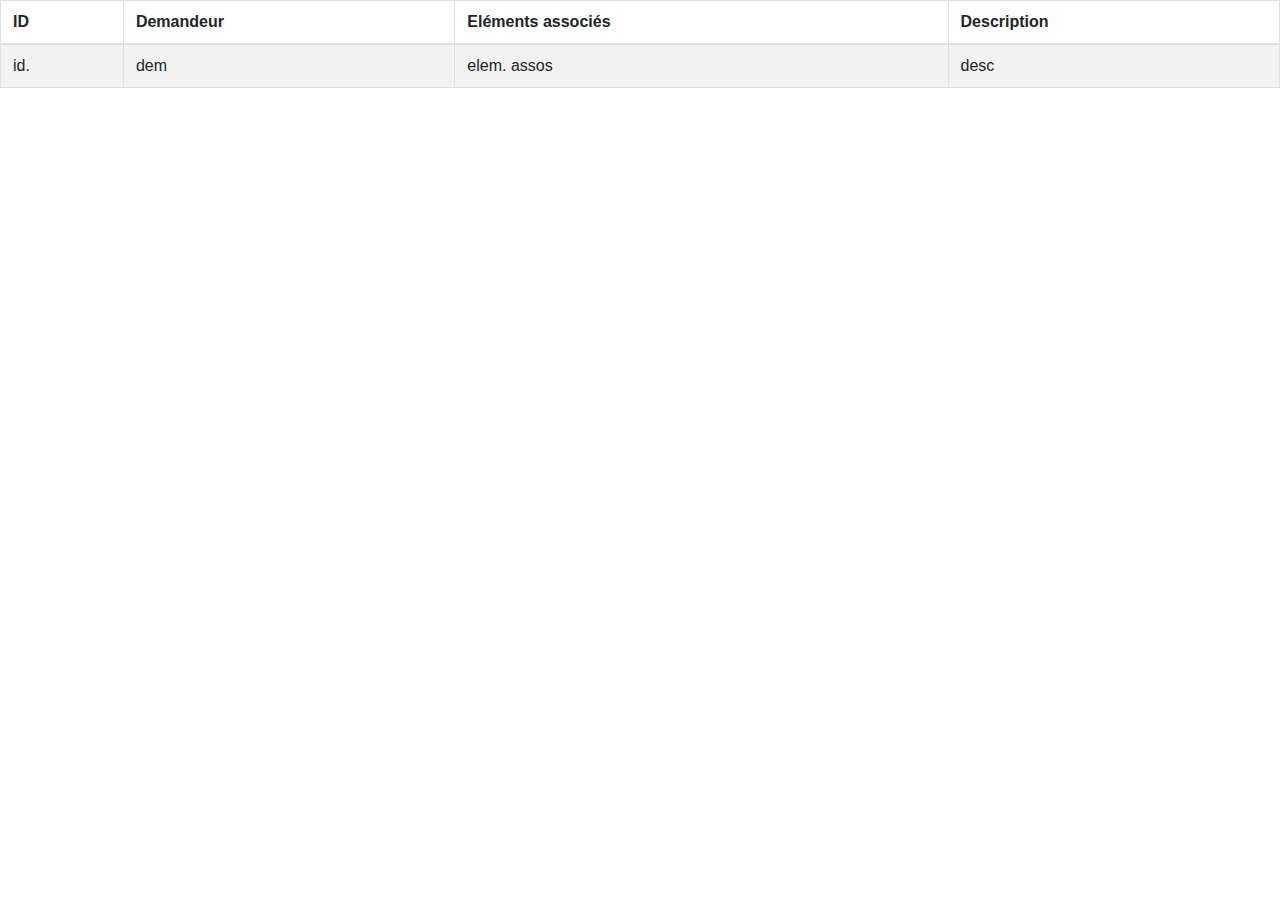
<file: tableau.html>
<head>
  <link rel="stylesheet" href="assets/bootstrap/css/bootstrap.min.css">
  <!-- <link rel="stylesheet" href="https://cdn.datatables.net/1.10.15/css/dataTables.bootstrap.min.css"> -->
</head>

<body>
  <table class="table table-striped table-bordered" cellspacing="0" width="40%">
  <thead>
    <tr>
      <th>ID</th>
      <th>Demandeur</th>
      <th>Eléments associés</th>
      <th>Description</th>
    </tr>
  </thead>
  <tbody>
    <tr>
      <td>id.</td>
      <td>dem</td>
      <td>elem. assos</td>
      <td>desc</td>
    </tr>
  </tbody>
</table>

<!-- <script src="https://cdn.datatables.net/1.10.15/js/jquery.dataTables.min.js"></script>
<script src="https://cdn.datatables.net/1.10.15/js/dataTables.bootstrap.min.js"></script> -->
</body>
</file>
